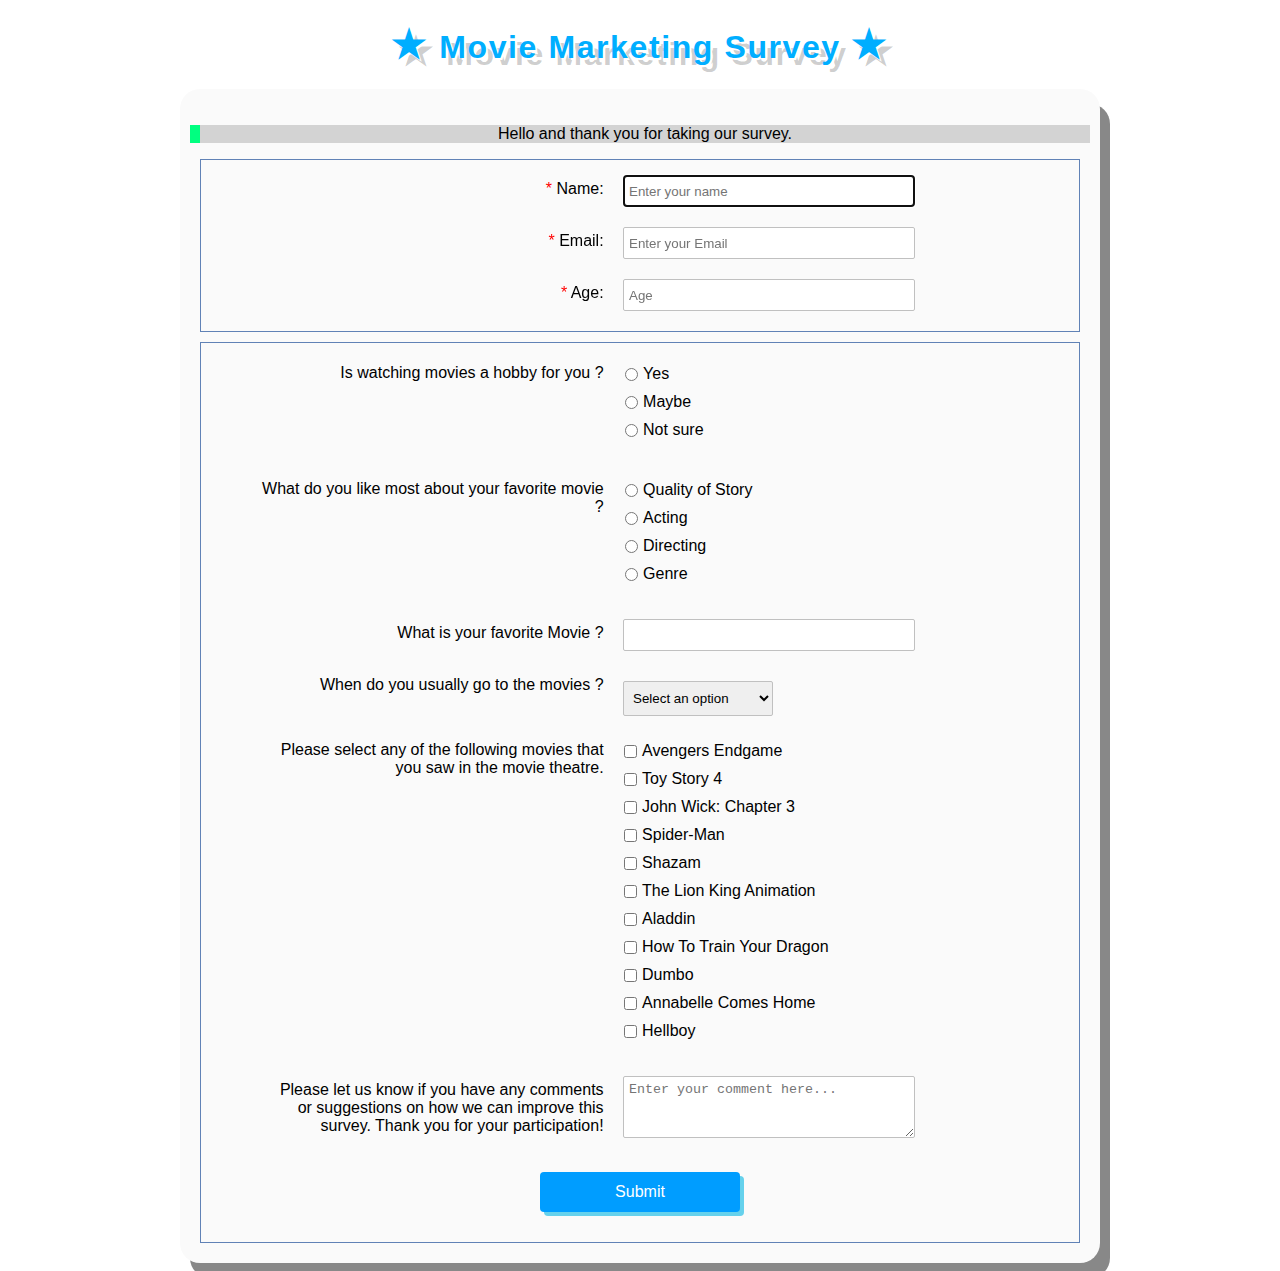
<file: Survey Form/index.html>
<!DOCTYPE html>
<html>
  <head>
    <meta charset="utf-8" />
    <meta http-equiv="X-UA-Compatible" content="IE=edge" />
    <meta name="viewport" content="width=device-width, initial-scale=1" />
    <title>Movie Marketing | Survey Form</title>
    <link rel="stylesheet" type="text/css" media="screen" href="style.css" />
   
  </head>
  <body> <script src="https://cdn.freecodecamp.org/testable-projects-fcc/v1/bundle.js"></script>
    <h1 id="title"><span style='font-size:40px;'>&#9733;</span> Movie Marketing Survey <span style='font-size:40px;'>&#9733;</span></h1>
    <div id="form">
      <p id="description">
        Hello and thank you for taking our survey. 
      </p>
      <form id="survey-form" method="GET" action="">
        <fieldset>
        <div class="rowTab">
          <div class="labels">
            <label id="name-label" for="name"><span style="color:red">*</span>  Name: </label>
          </div>
          <div class="rightTab">
            <input autofocus type="text" name="name" id="name" class="input-field" placeholder="Enter your name" required>
          </div>
        </div>
        <div class="rowTab">
          <div class="labels">
            <label id="email-label" for="email"><span style="color:red">*</span> Email: </label>
          </div>
          <div class="rightTab">
            <input type="email" name="email" id="email" class="input-field" required placeholder="Enter your Email">
          </div>
        </div>
        <div class="rowTab">
          <div class="labels">
            <label id="number-label" for="age"><span style="color:red">*</span>  Age: </label>
          </div>
          <div class="rightTab">
            <input type="number" name="age" id="number" min="1" max="99" class="input-field" placeholder="Age">
          </div>
        </div>
      </fieldset>
       <fieldset>
        <div class="rowTab">
          <div class="labels">
            <label for="userAnswer"> Is watching movies a hobby for you ?</label>
          </div>
          <div class="rightTab">
            <ul style="list-style: none;">
              <li class="radio"><label>Yes<input name="radio-buttons" value="1"  type="radio" class="userAnswers" ></label></li>
              <li class="radio"><label>Maybe<input name="radio-buttons" value="2"  type="radio" class="userAnswers" ></label></li>
              <li class="radio"><label>Not sure<input name="radio-buttons" value="3"  type="radio" class="userAnswers" ></label></li>
            </ul>
          </div>
        </div>

          <div class="rowTab">
              <div class="labels">
                <label for="userAnswer">  What do you like most about your favorite movie ?</label>
              </div>
              <div class="rightTab">
                <ul style="list-style: none;">
                  <li class="radio"><label>Quality of Story<input name="radio-buttons1" value="quality"  type="radio" class="userAnswers" ></label></li>
                  <li class="radio"><label>Acting<input name="radio-buttons1" value="acting"  type="radio" class="userAnswers" ></label></li>
                  <li class="radio"><label>Directing<input name="radio-buttons1" value="directing"  type="radio" class="userAnswers" ></label></li>
                  <li class="radio"><label>Genre<input name="radio-buttons1" value="genre"  type="radio" class="userAnswers" ></label></li>
                </ul>
              </div>
            </div>
            <div class="rowTab">
                <div class="labels">
                  <label id="movie-label" for="fav-movie"> What is your favorite Movie ? </label>
                </div>
                <div class="rightTab">
                  <input type="text" name="fav-movie" id="fav-movie" class="input-field" required placeholder="">
                </div>
              </div>
        <div class="rowTab">
          <div class="labels">
            <label for="most-like">When do you usually go to the movies ?</label>
          </div>
          <div class="rightTab">
            <select id="dropdown" name="mostLike" class="dropdown">
          <option disabled selected value>Select an option</option>
          <option value="weekdays">Weekdays</option>
          <option value="weekends">Weekends</option>
          <option value="friday">Friday Night</option>
          <option value="other">Once a month</option>
        </select>
          </div>
        </div>
        <div class="rowTab">
          <div class="labels">
            <label for="preferences">Please select any of the following movies that you saw in the movie theatre.
              </label>
          </div>
          <div class="rightTab">
            <ul id="preferences" style="list-style: none;">
              <li class="checkbox"><label><input name="prefer" value="1" type="checkbox" class="Answers">Avengers Endgame</label></li>
              <li class="checkbox"><input name="prefer" value="2" type="checkbox" class="userRatings">Toy Story 4</li>
              <li class="checkbox"><label><input name="prefer" value="3" type="checkbox" class="userAnswers">John Wick: Chapter 3</label></li>
              <li class="checkbox"><label><input name="prefer" value="4" type="checkbox" class="userAnswers">Spider-Man</label></li>
              <li class="checkbox"><label><input name="prefer" value="5" type="checkbox" class="userAnswers">Shazam</li>
              <li class="checkbox"><label><input name="prefer" value="6" type="checkbox" class="userAnswers">The Lion King Animation</label></li>
              <li class="checkbox"><label><input name="prefer" value="7" type="checkbox" class="userAnswers">Aladdin</label></li>
              <li class="checkbox"><label><input name="prefer" value="8" type="checkbox" class="userAnswers">How To Train Your Dragon</label></li>
              <li class="checkbox"><label><input name="prefer" value="9" type="checkbox" class="userAnswers">Dumbo</label></li>
              <li class="checkbox"><label><input name="prefer" value="10" type="checkbox" class="userAnswers">Annabelle Comes Home</label></li>
              <li class="checkbox"><label><input name="prefer" value="10" type="checkbox" class="userAnswers">Hellboy</label></li>
            </ul>
          </div>
        </div>
        <div class="rowTab">
          <div class="labels">
            <label for="comments">Please let us know if you have any comments or suggestions on how we can improve this survey. Thank you for your participation!</label>
          </div>
          <div class="rightTab">
            <textarea id="comments" class="input-field" style="height:50px;resize:vertical;" name="comment" placeholder="Enter your comment here..."></textarea>
          </div>
        </div>
        <button id="submit" type="submit">Submit</button>
      </form>
    </div></body>
</html>
</file>
<file: Survey Form/style.css>
html,
body {
  background-image: url(https://ak6.picdn.net/shutterstock/videos/6836986/thumb/11.jpg);
  background-size: cover;
  background-repeat: no-repeat;
  background-position: center;
  text-align: center;
  font-family: "Segoe UI", Tahoma, Geneva, Verdana, sans-serif;
}
header {
  font-size: 2em;
  font-weight: bold;
  margin: 20px;
}
#title {
  color: #00aeff;
  letter-spacing: 0.05em;
  text-shadow: 2px 2px 0px #ffffff, 7px 7px 0px rgba(0, 0, 0, 0.2);
}
#description {
  border-left: 10px solid rgb(0, 255, 128);
  background-color: lightgrey;
}

#form {
  background-color: rgb(250, 250, 250);
  box-shadow: 10px 15px #888888;
  margin: 0 auto;
  border-radius: 20px;
  width: 75%;
  max-width: 900px;
  padding: 10px;
  padding-top: 20px;
}
fieldset {
  border: 1.5px solid #6082b6;
  margin: 10px;
}
.labels {
  display: inline-block;
  text-align: right;
  width: 40%;
  padding: 5px;
  vertical-align: top;
  margin-top: 10px;
}

.rightTab {
  display: inline-block;
  text-align: left;
  width: 48%;
  vertical-align: middle;
}

.input-field {
  height: 20px;
  width: 280px;
  padding: 5px;
  margin: 10px;
  border: 1px solid #c0c0c0;
  border-radius: 2px;
}

.userAnswers,
input[type="checkbox"] {
  float: left;
  margin-right: 5px;
}

#submit {
  background-color: #009dff;
  border-radius: 4px;
  color: white;
  font-size: 1em;
  height: 40px;
  width: 200px;
  margin: 20px;
  border: 0px solid;
  box-shadow: 4px 4px #65d1ec;
}

.dropdown {
  height: 35px;
  width: 150px;
  padding: 5px;
  margin: 10px;
  margin-top: 20px;
  border: 1px solid #c0c0c0;
  border-radius: 2px;
}

.radio,
.checkbox {
  position: relative;
  left: -43px;
  margin-left: 10px;
  display: block;
  padding-bottom: 10px;
}

@media screen and (max-width: 833px) {
  .input-field {
    width: 80%;
  }
  select {
    width: 90%;
  }
}

@media screen and (max-width: 520px) {
  .labels {
    width: 100%;
    text-align: left;
  }
  .rightTab {
    width: 80%;
    float: left;
  }
  .input-field {
    width: 100%;
  }
  select {
    width: 100%;
  }
}
</file>
